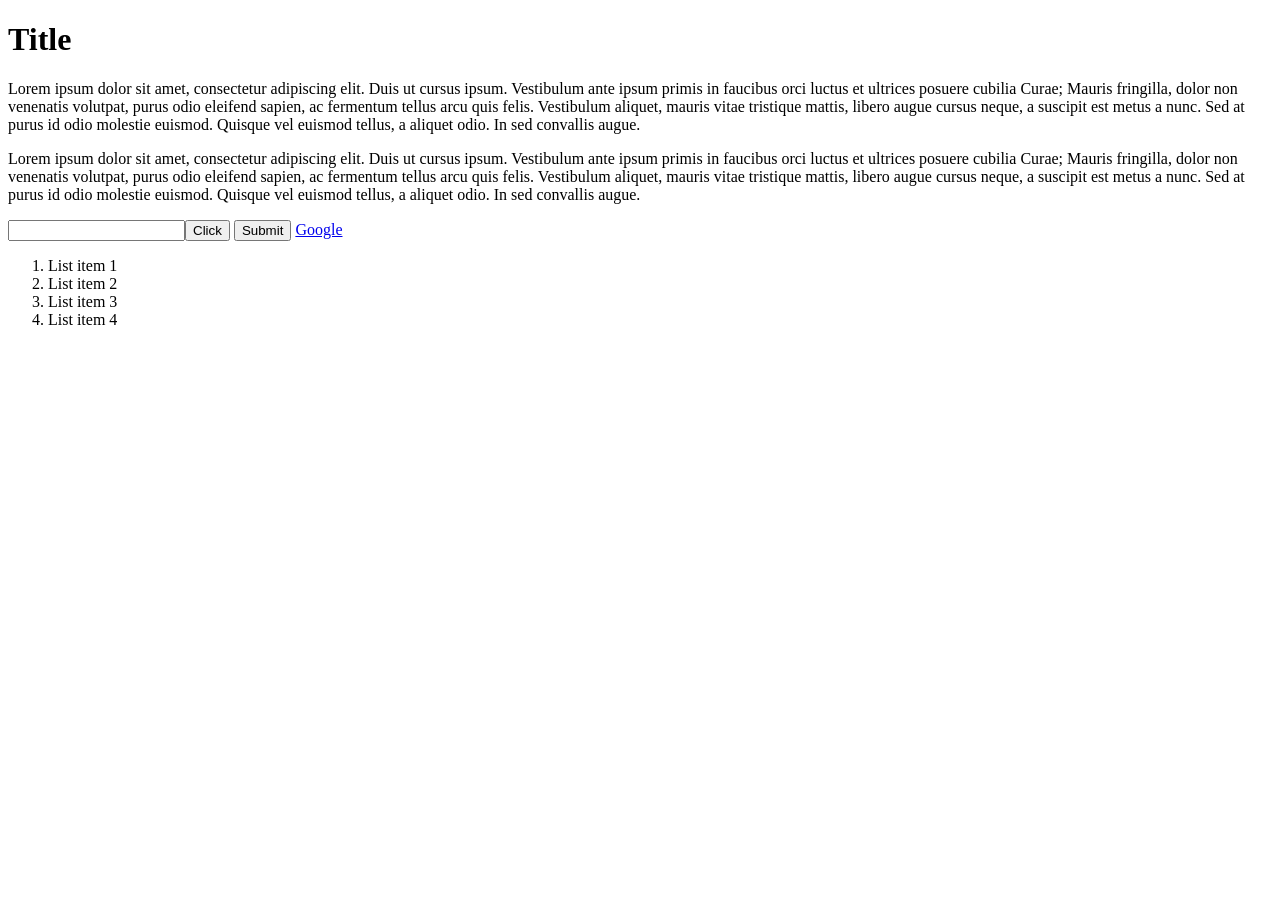
<file: 1.html>
<!DOCTYPE html>
<html lang="en">
<head>
    <meta charset="UTF-8">
    <meta name="viewport" content="width=device-width, initial-scale=1.0">
    <meta http-equiv="X-UA-Compatible" content="ie=edge">
    <title>Document</title>
</head>
<body>
    <h1>Title</h1>
    <p>Lorem ipsum dolor sit amet, consectetur adipiscing elit. Duis ut cursus ipsum. Vestibulum ante ipsum primis in faucibus orci luctus et ultrices posuere cubilia Curae; Mauris fringilla, dolor non venenatis volutpat, purus odio eleifend sapien, ac fermentum tellus arcu quis felis. Vestibulum aliquet, mauris vitae tristique mattis, libero augue cursus neque, a suscipit est metus a nunc. Sed at purus id odio molestie euismod. Quisque vel euismod tellus, a aliquet odio. In sed convallis augue.</p>
    <p>Lorem ipsum dolor sit amet, consectetur adipiscing elit. Duis ut cursus ipsum. Vestibulum ante ipsum primis in faucibus orci luctus et ultrices posuere cubilia Curae; Mauris fringilla, dolor non venenatis volutpat, purus odio eleifend sapien, ac fermentum tellus arcu quis felis. Vestibulum aliquet, mauris vitae tristique mattis, libero augue cursus neque, a suscipit est metus a nunc. Sed at purus id odio molestie euismod. Quisque vel euismod tellus, a aliquet odio. In sed convallis augue.</p>
    <form>
        <input type="text"></input><button>Click</button>
        <input type="submit"></input>
        <a href="https://www.google.com">Google</a>
    </form>
    <ol>  
        <li>List item 1</li>  
        <li>List item 2</li> 
        <li>List item 3</li>  
        <li>List item 4</li>  
   </ol>  
</body>
</html>
</file>
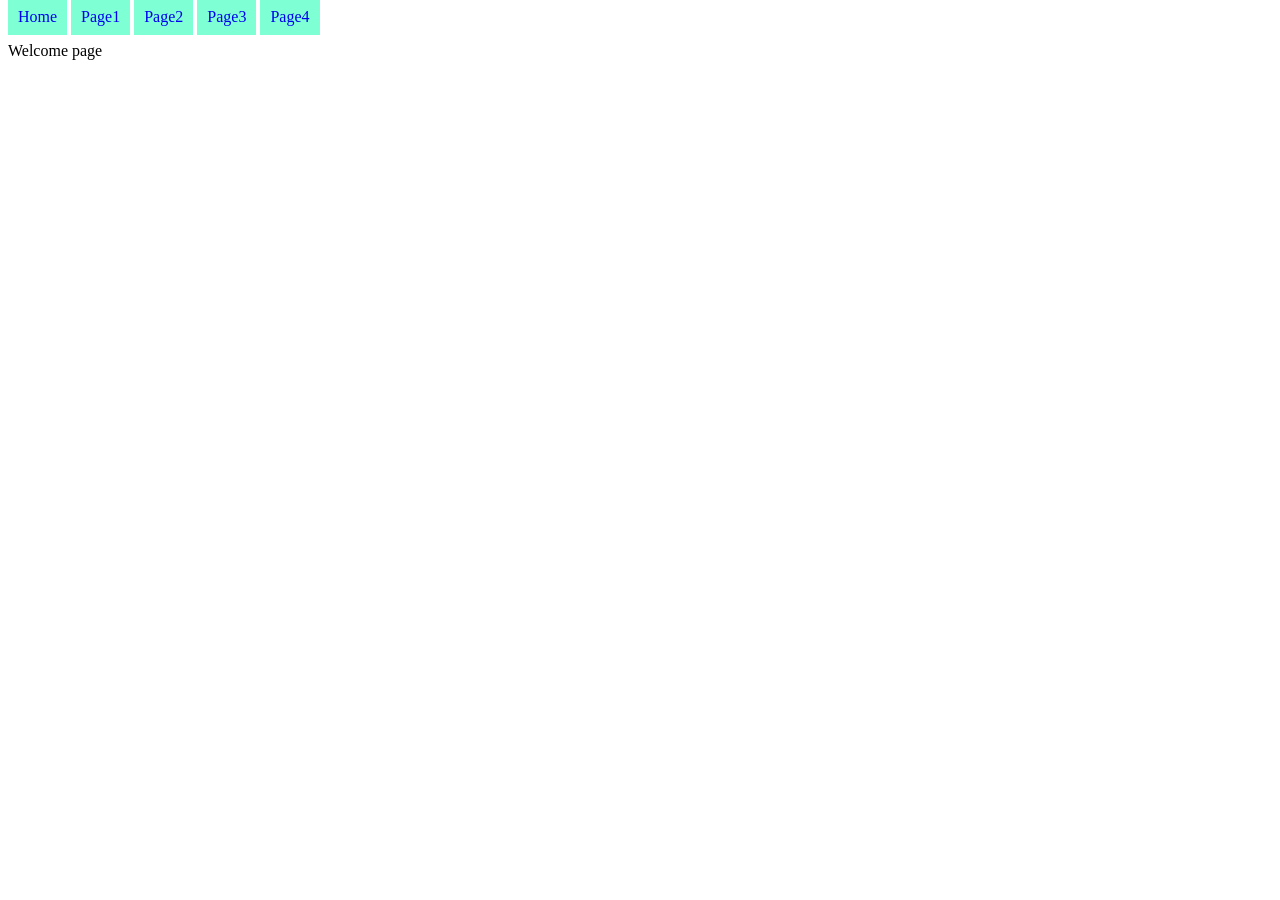
<file: welcome.html>
<!DOCTYPE html>
<html lang="en">
<head>
    <meta charset="UTF-8">
    <meta name="viewport" content="width=device-width, initial-scale=1.0">
    <meta http-equiv="X-UA-Compatible" content="ie=edge">
    <link rel="stylesheet" type="text/css" href="nav.css">
    <title>Welcome</title>
</head>
<body>
    <div id="nav">
        <a href="#">Home</a>
        <a href="#">Page1</a>
        <a href="#">Page2</a>
        <a href="#">Page3</a>
        <a href="#">Page4</a>
    </div>
    <p>Welcome page</p>

</body>
</html>
</file>
<file: nav.css>
#nav a {
    text-decoration: none;
    background-color: aquamarine;
    padding: 10px;
}
</file>
